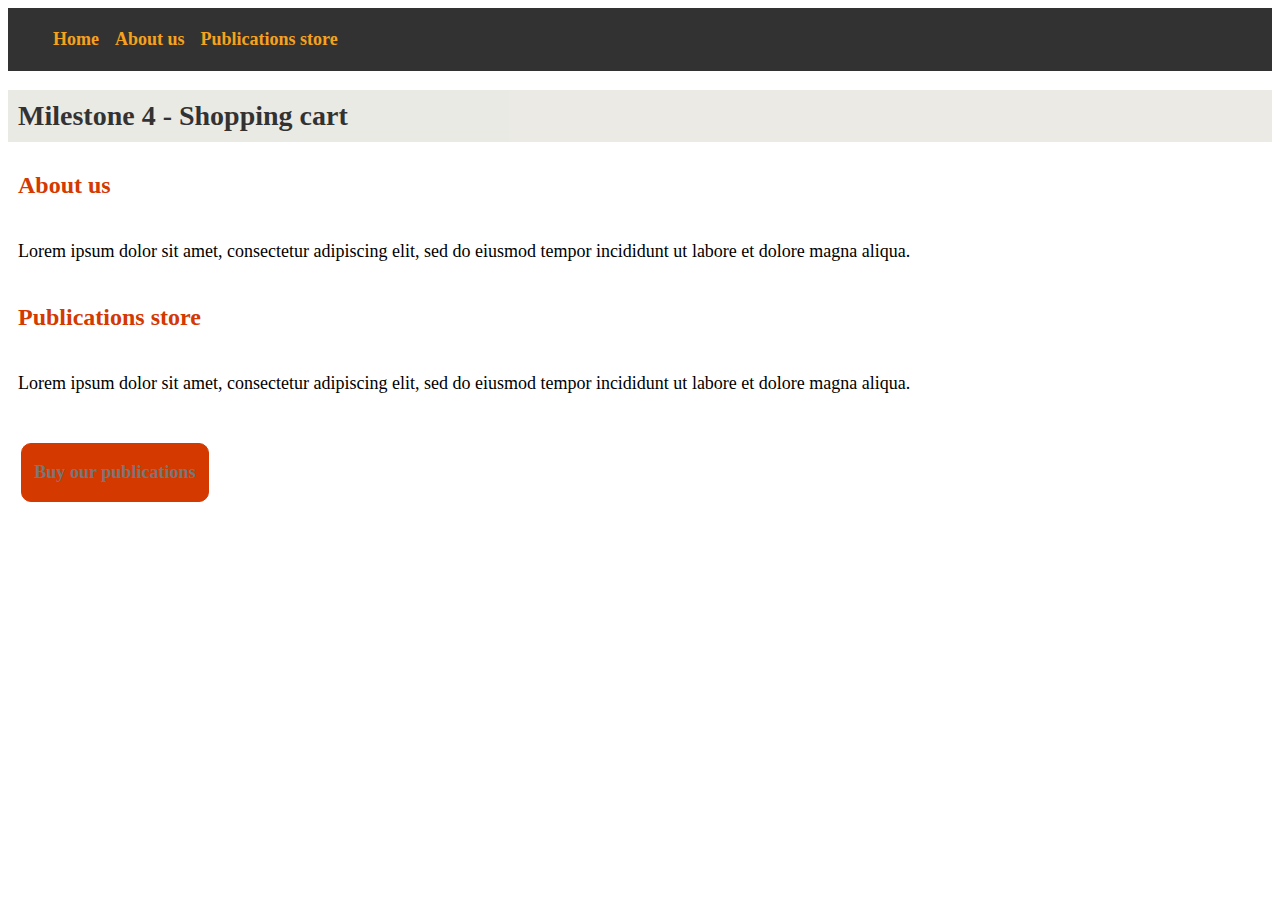
<file: index.html>
<!DOCTYPE html>
<html lang="en">

<head>
    <meta charset="utf-8">
    <meta name="description" content="Milestone 2 from @paulasantos-bbk: HTML document with a form and responsive CSS.">
    <meta name="keywords" content="HTML, CSS">
    <meta name="viewport" content="width=device-width, initial-scale=1">
    <meta name="author" content="Paula Angeriz-Santos">
    <title>Paula Angeriz-Santos - Milestone 4</title>
    <link href="./style.css" rel="stylesheet">
</head>

<body>
    <header>
        <nav>
            <ul>
                <li><a href="./index.html">Home</a></li>
                <li><a href="./about.html">About us</a></li>
                <li><a href="./publications.html">Publications store</a></li>
            </ul>
        </nav>
    </header>
    <main>
        <section class="banner-title">
            <h1>Milestone 4 - Shopping cart</h1>
        </section>
        <section class="about">
            <h2 id="about">About us</h2>
            <p>Lorem ipsum dolor sit amet, consectetur adipiscing elit, sed do eiusmod tempor incididunt ut labore et
                dolore magna aliqua.</p>
        </section>
        <section class="publications">
            <h2 id="publications">Publications store</h2>
            <p>Lorem ipsum dolor sit amet, consectetur adipiscing elit, sed do eiusmod tempor incididunt ut labore et
                dolore
                magna aliqua. </p>

            <button id="button"><a href="./publications.html">Buy our publications</a></button>

        </section>

    </main>

</body>

</html>
</file>
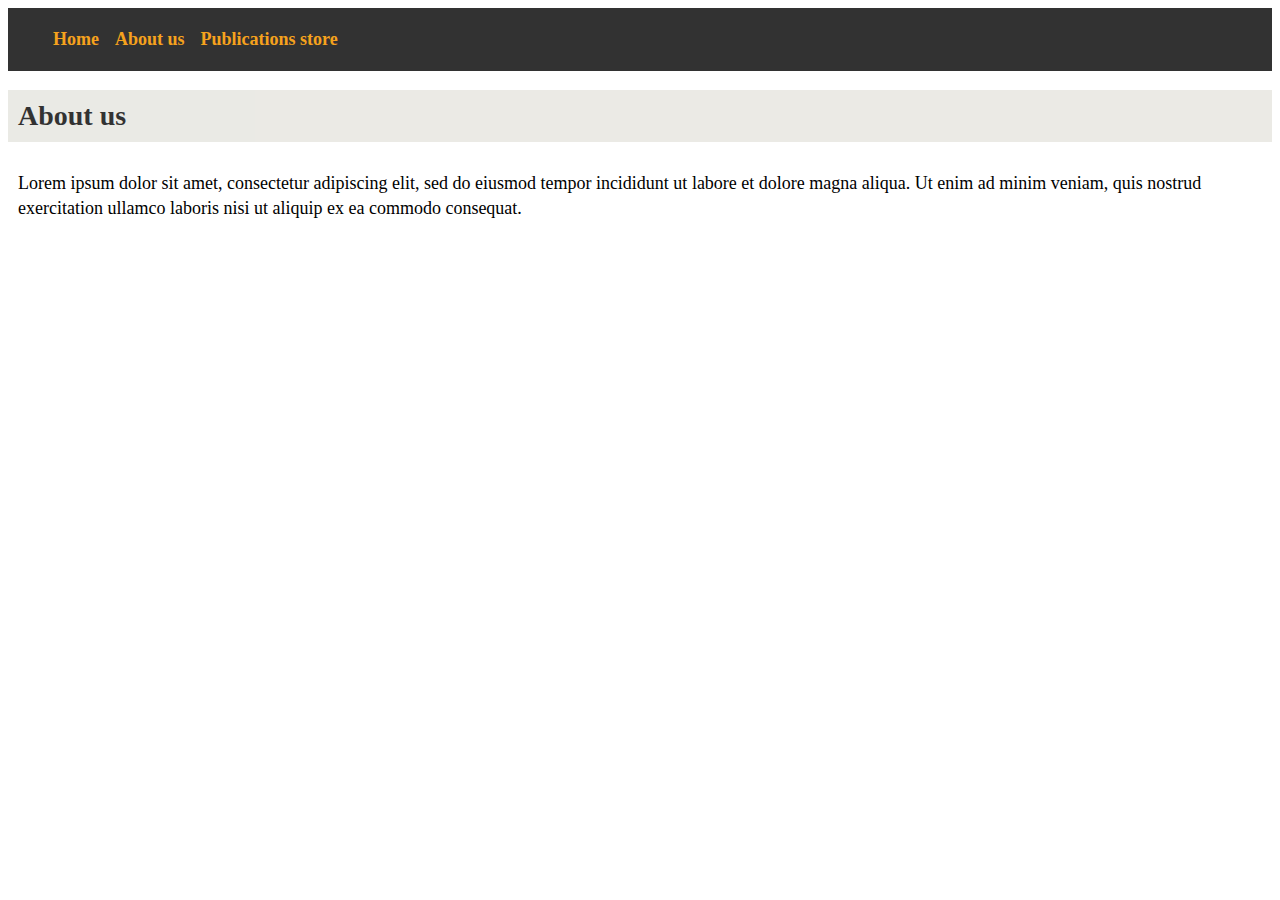
<file: about.html>
<!DOCTYPE html>
<html lang="en">

<head>
    <meta charset="utf-8">
    <meta name="description" content="Milestone1 from @PaulaSantos: HTML document with a form.">
    <meta name="keywords" content="HTML, CSS">
    <meta name="viewport" content="width=device-width, initial-scale=1">
    <meta name="author" content="Paula Angeriz-Santos">
    <title>Paula Angeriz-Santos - Milestone 4 - About us</title>
    <link href="./style.css" rel="stylesheet">
</head>

<body>
    <header>
        <nav>
            <ul>
                <li><a href="./index.html">Home</a></li>
                <li><a href="./about.html">About us</a></li>
                <li><a href="./publications.html">Publications store</a></li>
            </ul>
        </nav>
    </header>
    <main>
        <section></section>
        <h1>About us</h1>
        <p>Lorem ipsum dolor sit amet, consectetur adipiscing elit, sed do eiusmod tempor incididunt ut labore et
            dolore
            magna aliqua. Ut enim ad minim veniam, quis nostrud exercitation ullamco laboris nisi ut aliquip ex ea
            commodo consequat.</p>


        </section>
    </main>
    <script>
        console.log('it works!')
    </script>
</body>

</html>
</file>
<file: style.css>
body {
   font-family: Helvetica, sans-serif;
   }

nav {
  background: #323232;
  padding: 5px;
}

nav ul {
  display: flex;
  list-style-type: none;
}

nav ul li {
  padding-right: 1em;
}

nav ul li a {
  text-decoration: none;
  font-weight: bold;
  font-size: 18px;
  color: #f6a21d;
}

nav ul li a:hover {
  color: #fff;
  font-size: 20px;
}


h1 {
  color: #000;
  font-size: 28px;
  padding: 10px;
  background: #e6e5df;
  opacity: 0.80;
}


 

h2 {
  color: #d43900;
  padding: 10px;
  line-height: normal;
  font-size: 24px;
}

p {
  color: #000000;
  font-size: 18px;
  line-height: 1.4;
  padding: 10px;
}



#button {
  border: 1px solid #d43900; 
  color: #fff;
  background: #d43900;
  font-weight: bold;
  text-align: left;
  border-radius: 10px;
  padding: 1%;
  font-size: 1.13rem;
  line-height: 1.8;
  margin: 1.5% 1.5% 1.5% 1%;
}

#button a {
  text-decoration: none;
}

#button a:hover {
  color: #fff; 
}

/*

@media screen and (max-width: 600px) {
  .introduction {
    font-size: calc(6vmin + 5px);
  }
}

@media screen and (max-width: 360px) {
  nav ul {
    flex-direction: column;
  }
}

@media screen and (min-width: 600px) and (max-width:1000px){
  h1 {
    color: red;
  }
}
*/

@import url('https://fonts.googleapis.com/css?family=Raleway:300,400,700');

@import url("https://fonts.googleapis.com/css?family=Metal+Mania");




@font-face {

font-family: "Booter - Zero Zero";

src: url("Fonts/Booter - Zero Zero.woff") format("woff"),

url("Fonts/Booter - Zero Zero.woff2") format("woff2");

font-weight: normal;

font-style: normal;

}



* {

box-sizing: border-box;

font-family: Raleway;

color: #777;

}




.content-section {

margin: 1em;

}



.container {

max-width: 900px;

margin: 0 auto;

padding: 0 1.5em;

}

.section-header {

font-family: "Metal Mania";

font-weight: normal;

color: #333;

text-align: center;

font-size: 2.5em;

}



.about-band-image {

float: left;

height: 200px;

width: 200px;

margin: 15px;

border-radius: 50%;

}



.main-footer {

background-color: #56CCF2;

color: white;

padding: .25em 0;

}



.main-footer-container {

display: flex;

align-items: center;

}



.main-footer-container ul {

flex-grow: 1;

text-align: end;

}



.footer-nav li {

padding: 0 .5em;

}



.footer-nav img {

width: 30px;

height: 30px;

}



.btn {

text-align: center;

vertical-align: middle;

padding: .67em .67em;

cursor: pointer;

}



.btn-header {

margin: .5em 15% 2em 15%;

color: white;

border: 2px solid #d43900; 

background-color: rgba(255, 255, 255, .1);

border-radius: 0;

font-size: 1.5em;

font-weight: lighter;

padding-left: 2em;

padding-right: 2em;

}



.btn-header:hover {

background-color: rgba(255, 255, 255, .3);

}



.btn-play {

display: block;

margin: 0 auto;

color: #d43900;

font-size: 4em;

border-radius: 50%;

width: 100px;

height: 100px;

padding: 0;

text-align: center;

}



.btn-primary {

color: white;

background-color: #d43900; 

border: none;

border-radius: .3em;

font-weight: bold;

}



.btn-primary:hover {

background-color: #d43900; 

}



.shop-item {

margin: 30px;

}



.shop-item-title {

display: block;

width: 100%;

text-align: center;

font-weight: bold;

font-size: 1.5em;

color: #333;

margin-bottom: 15px;

}



.shop-item-image {

height: 150px;

}



.shop-item-details {

display: flex;

align-items: center;

padding: 5px;

}



.shop-item-price {

flex-grow: 1;

color: #333;

}



.shop-items {

display: flex;

flex-wrap: wrap;

justify-content: space-around;

}



.cart-header {

font-weight: bold;

font-size: 1.25em;

color: #333;

}



.cart-column {

display: flex;

align-items: center;

border-bottom: 1px solid black;

margin-right: 1.5em;

padding-bottom: 10px;

margin-top: 10px;

}



.cart-row {

display: flex;

}



.cart-item {

width: 45%;

}



.cart-price {

width: 20%;

font-size: 1.2em;

color: #333;

}



.cart-quantity {

width: 35%;

}



.cart-item-title {

color: #333;

margin-left: .5em;

font-size: 1.2em;

}



.cart-item-image {

width: 75px;

height: auto;

border-radius: 10px;

}



.btn-danger {

color: white;

background-color: #EB5757;

border: none;

border-radius: .3em;

font-weight: bold;

}



.btn-danger:hover {

background-color: #CC4C4C;

}



.cart-quantity-input {

height: 34px;

width: 50px;

border-radius: 5px;

border: 1px solid #d43900; 

background-color: #eee;

color: #333;

padding: 0;

text-align: center;

font-size: 1.2em;

margin-right: 25px;

}



.cart-row:last-child {

border-bottom: 1px solid black;

}



.cart-row:last-child .cart-column {

border: none;

}



.cart-total {

text-align: end;

margin-top: 10px;

margin-right: 10px;

}



.cart-total-title {

font-weight: bold;

font-size: 1.5em;

color: black;

margin-right: 20px;

}



.cart-total-price {

color: #333;

font-size: 1.1em;

}



.btn-purchase {

display: block;

margin: 40px auto 80px auto;

font-size: 1.75em;

}
</file>
